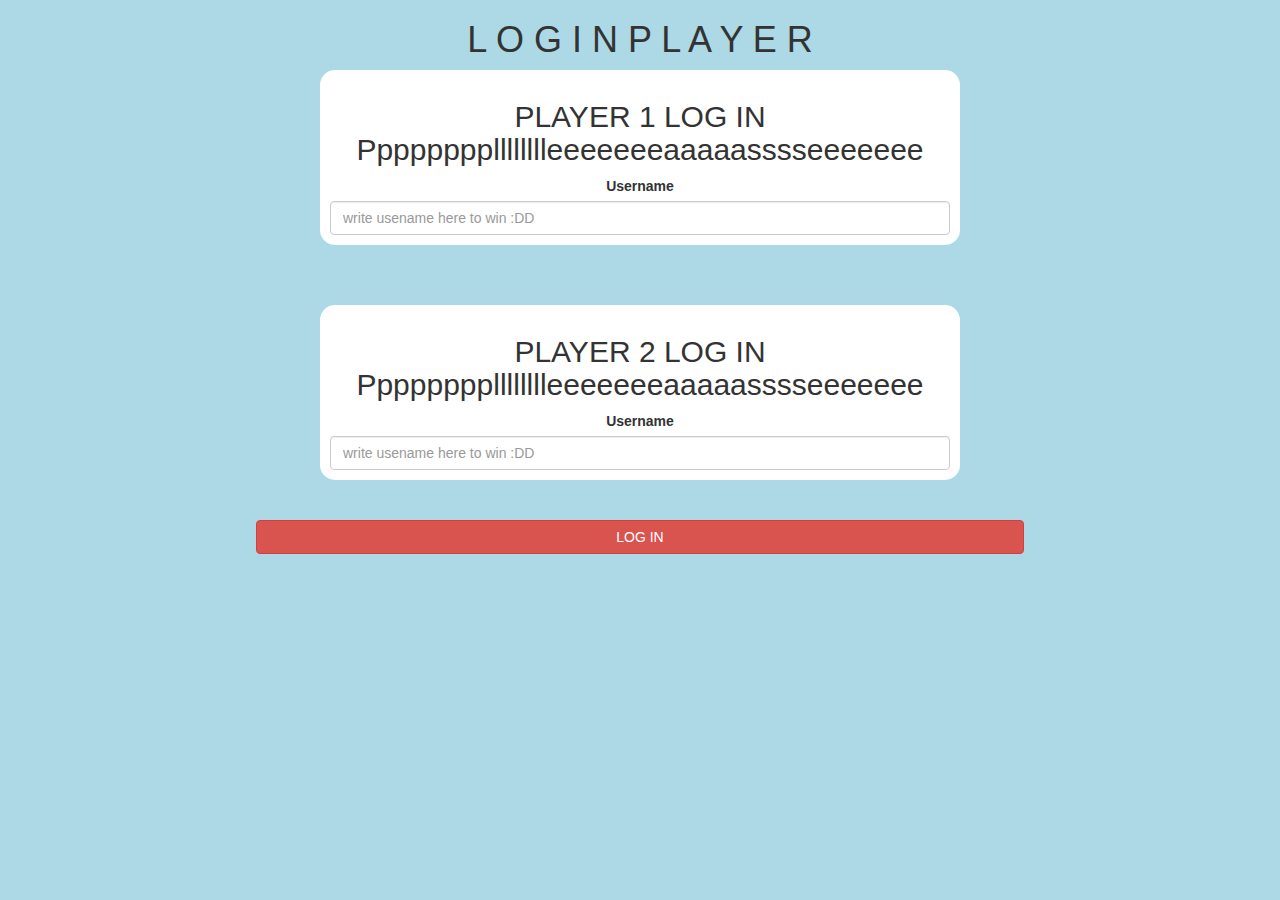
<file: index.html>
<!DOCTYPE html>
<html>

<head>
	<title>Guess The Word</title>

	<meta name="viewport" content="width=device-width, initial-scale=1">
	<link rel="stylesheet" href="https://maxcdn.bootstrapcdn.com/bootstrap/3.4.0/css/bootstrap.min.css">
	<script src="https://ajakx.googleapis.com/ajax/libs/jquery/3.4.1/jquery.min.js"></script>
	<script src="https://maxcdn.bootstrapcdn.com/bootstrap/3.4.0/js/bootstrap.min.js"></script>

	<link rel="stylesheet" type="text/css" href="game.css">

	<script src="game_login.js"></script>
</head>

<body>
	<center>
		<h1>L O G I N P L A Y E R</h1>
		<div class="col-lg-6 col-sm-10 col-xs-12 col-md-8 login_div1">
			<h2>PLAYER 1 LOG IN Pppppppplllllllleeeeeeeaaaaasssseeeeeee</h2>
			<label>Username</label>
			<input type="text" id="player1_name" class="form-control" placeholder="write usename here to win :DD">
		</div>
		<br><br><br>
		<div class="col-lg-6 col-sm-10 col-xs-12 col-md-8 login_div2">
			<h2>PLAYER 2 LOG IN Pppppppplllllllleeeeeeeaaaaasssseeeeeee</h2>
			<label>Username</label>
			<input type="text" id="player2_name" class="form-control" placeholder="write usename here to win :DD">
		</div>
		<br><br>
		<button id="button-boi" onclick="kill()" class="btn btn-danger" style="width: 60%;">LOG
			IN</button>
	</center>
</body>

</html>
</file>
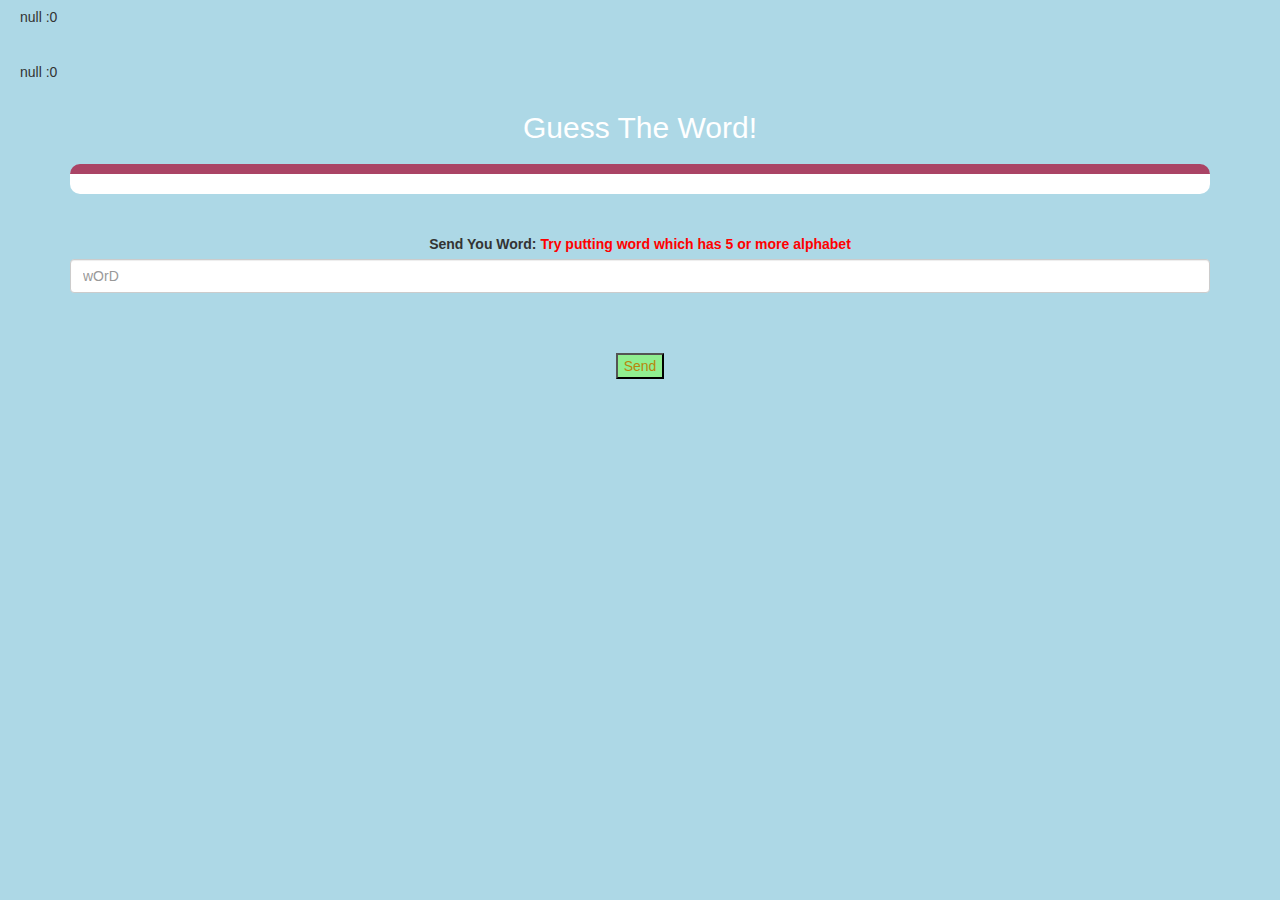
<file: game_page.html>
<!DOCTYPE html>
<html>

<head>
	<title>Guess The Word</title>

	<meta name="viewport" content="width=device-width, initial-scale=1">
	<link rel="stylesheet" href="https://maxcdn.bootstrapcdn.com/bootstrap/3.4.0/css/bootstrap.min.css">
	<script src="https://ajax.googleapis.com/ajax/libs/jquery/3.4.1/jquery.min.js"></script>
	<script src="https://maxcdn.bootstrapcdn.com/bootstrap/3.4.0/js/bootstrap.min.js"></script>

	<link rel="stylesheet" type="text/css" href="game.css">
</head>

<body>
	<h5 id="player_name1_1"></h5><span id="lol_span_1"></span><br><br>
	<h5 id="player_name2_2"></h5><span id="lol_span_2"></span>
	<div class="container">
		<center>
			<h2 style="color: white;">Guess The Word!</h2>
			<h3 id="question-turn"></h3>
			<h3 id="anser-turn"></h3>
			<div id="output"></div>
			<br>
			<br>

			<label>Send You Word: <b style="color: red">Try putting word which has 5 or more alphabet</b></label>
			<input id="input" type="text" placeholder="wOrD" class="form-control">
			<br>
			<br>
			<br>
			<button id="Send" onclick="send()"
				style="color: darkgoldenrod; background-color:lightgreen ;">Send</button>
		</center>
	</div>

	<script src="game_page.js"></script>
</body>

</html>
</file>
<file: game.css>
body {
	background: lightblue;
}

.login_div1,
.login_div2 {
	background: white;
	padding: 10px;
	float: none;
	border-radius: 15px;
}


#player_name1_1,
#player_name2_2 {
	display: inline-block;
	margin-left: 20px;
}

#word {
	width: 60%;
}

#word_display {
	letter-spacing: 5px;
}

#output {
	background: white;
	border-radius: 10px;
	border-top: 10px solid #AA4465;
	padding: 10px;
	float: none;
	text-align: left;
}
</file>
